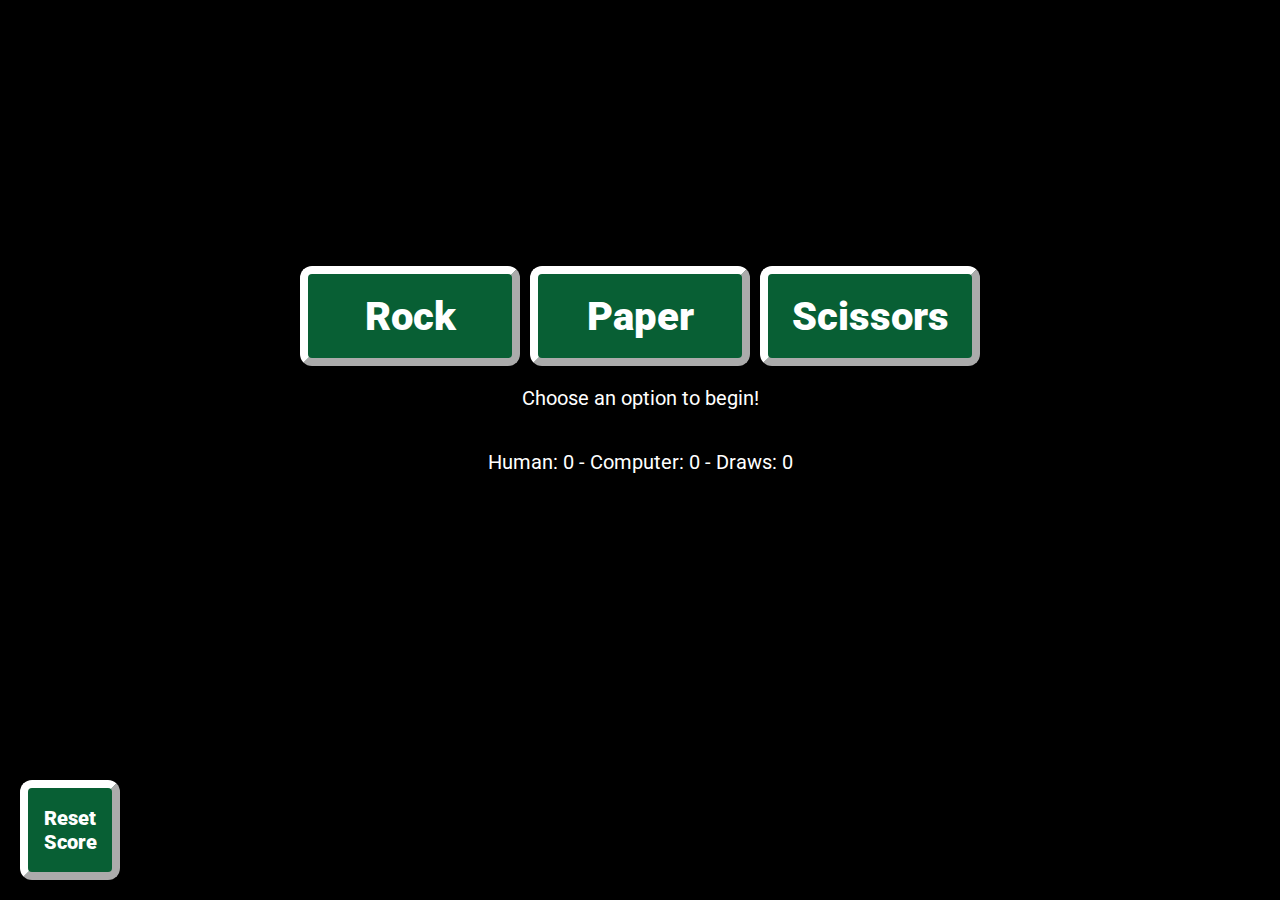
<file: index.html>
<!DOCTYPE html>
<html lang="en">

<head>
    <meta charset="UTF-8">
    <meta name="viewport" content="width=device-width, initial-scale=1.0">
    <link rel="stylesheet" href="rock-paper-scissors.css">
    <link rel="preconnect" href="https://fonts.googleapis.com">
    <link rel="preconnect" href="https://fonts.gstatic.com" crossorigin>
    <link
        href="https://fonts.googleapis.com/css2?family=Roboto:ital,wght@0,100;0,300;0,400;0,500;0,700;0,900;1,100;1,300;1,400;1,500;1,700;1,900&display=swap"
        rel="stylesheet">
    <title>Odin: Rock, Paper, Scissors</title>
    <script type="text/javascript" src="rock-paper-scissors.js" defer></script>
</head>

<body>

    <div class="container">
        <div class='choice-button-container'>
            <button class="choice-button" id="rock">Rock</button>
            <button class="choice-button" id="paper">Paper</button>
            <button class="choice-button" id="scissors">Scissors</button>
        </div>
        <button class="reset-score-button">Reset Score</button>

        <div class="round-status-container"></div>
        <div class="game-score-container"></div>
        <div class="game-winner-text-container"></div>

    </div>






</body>

</html>
</file>
<file: rock-paper-scissors.css>
* {
    margin: 0;
    font-family: Roboto;
}

.container {
    height: 100vh;
    display: flex;
    flex-direction: column;
    align-items: center;
    justify-content: center;
    background-color: black;
}

.choice-button,
.reset-score-button {
    font-family: "Roboto", Arial, Helvetica, sans-serif;
    background-color: rgb(8, 95, 52);
    font-size: 40px;
    padding: 30px;
    border: 8px outset rgb(255, 255, 255);
    border-radius: 12px;
    font-weight: 900;
    color: white;
    width: 220px;
    height: 100px;
    display: flex;
    justify-content: center;
    align-items: center;
}

.reset-score-button {
    font-size: 20px;
    width: 100px;
    height: 100px;
    position: fixed;
    bottom: 20px;
    left: 20px;
}

.choice-button:hover,
.reset-score-button:hover {
    filter: brightness(135%);
    cursor: pointer;
}

.choice-button:active,
.reset-score-button:active {
    filter: brightness(115%);
    border-style: inset;
}

.game-score-container,
.round-status-container,
.game-winner-text-container {
    color: white;
    padding: 20px;
    font-size: 20px;
}

.game-winner-text-container {
    font-size: 50px;
    color: white;
    height: 100px;
}

.round-complete-status {
    color: yellow;
}

.choice-button-container {
    display: flex;
    gap: 10px;
}
</file>
